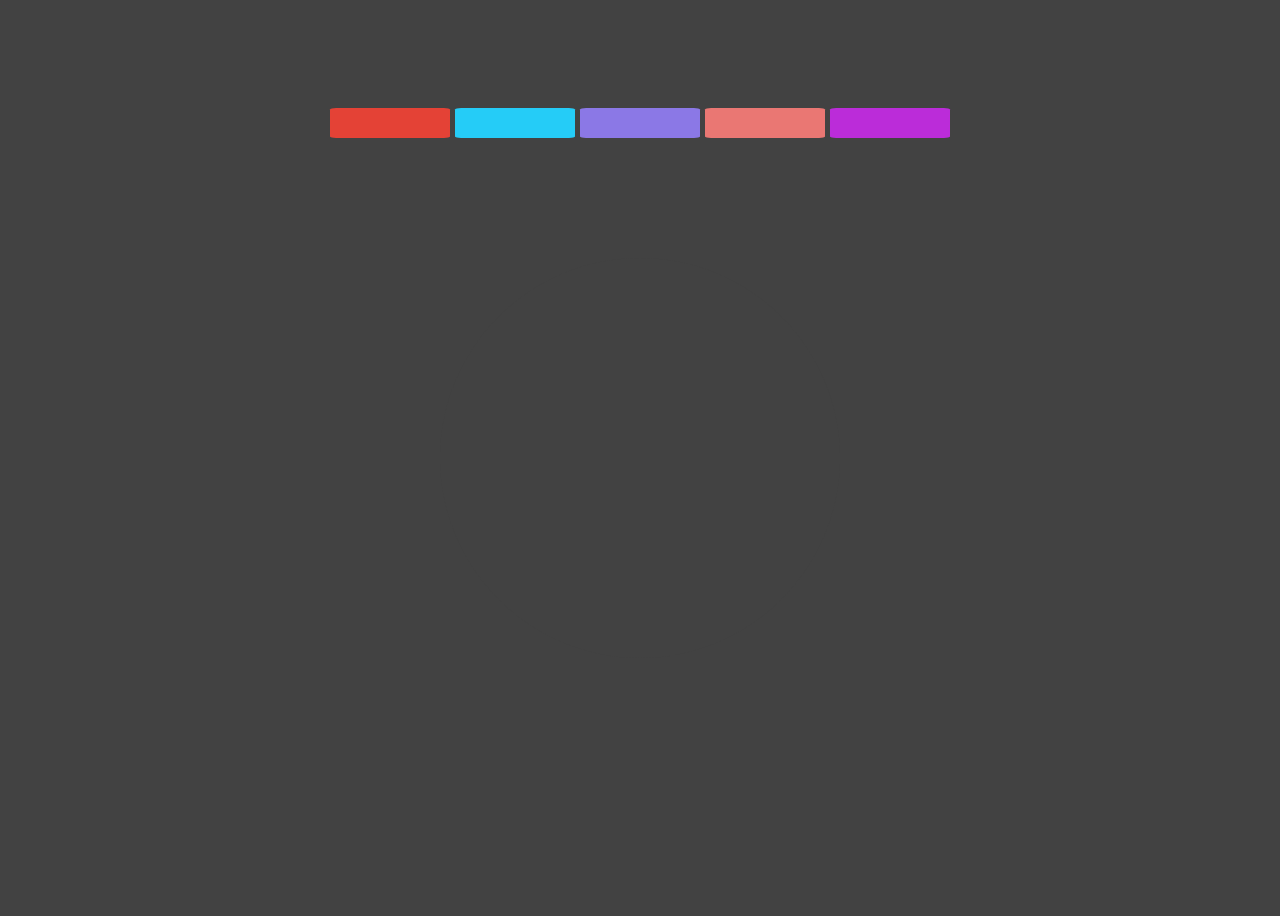
<file: 03EventListener/index.html>
<!DOCTYPE html>
<html lang="en">
  <head>
    <meta charset="UTF-8" />
    <meta name="viewport" content="width=device-width, initial-scale=1.0" />
    <meta http-equiv="X-UA-Compatible" content="ie=edge" />
    <title>LearnCodeOnline</title>
    <link rel="stylesheet" href="./style.css" />
  </head>
  <body>
    <div class="color-hover">
      <div class="color red"></div>
      <div class="color cyan"></div>
      <div class="color violet"></div>
      <div class="color orange"></div>
      <div class="color pink"></div>
    </div>
    <div class="center"></div>
    <script src="scripts.js"></script>
  </body>
</html>
</file>
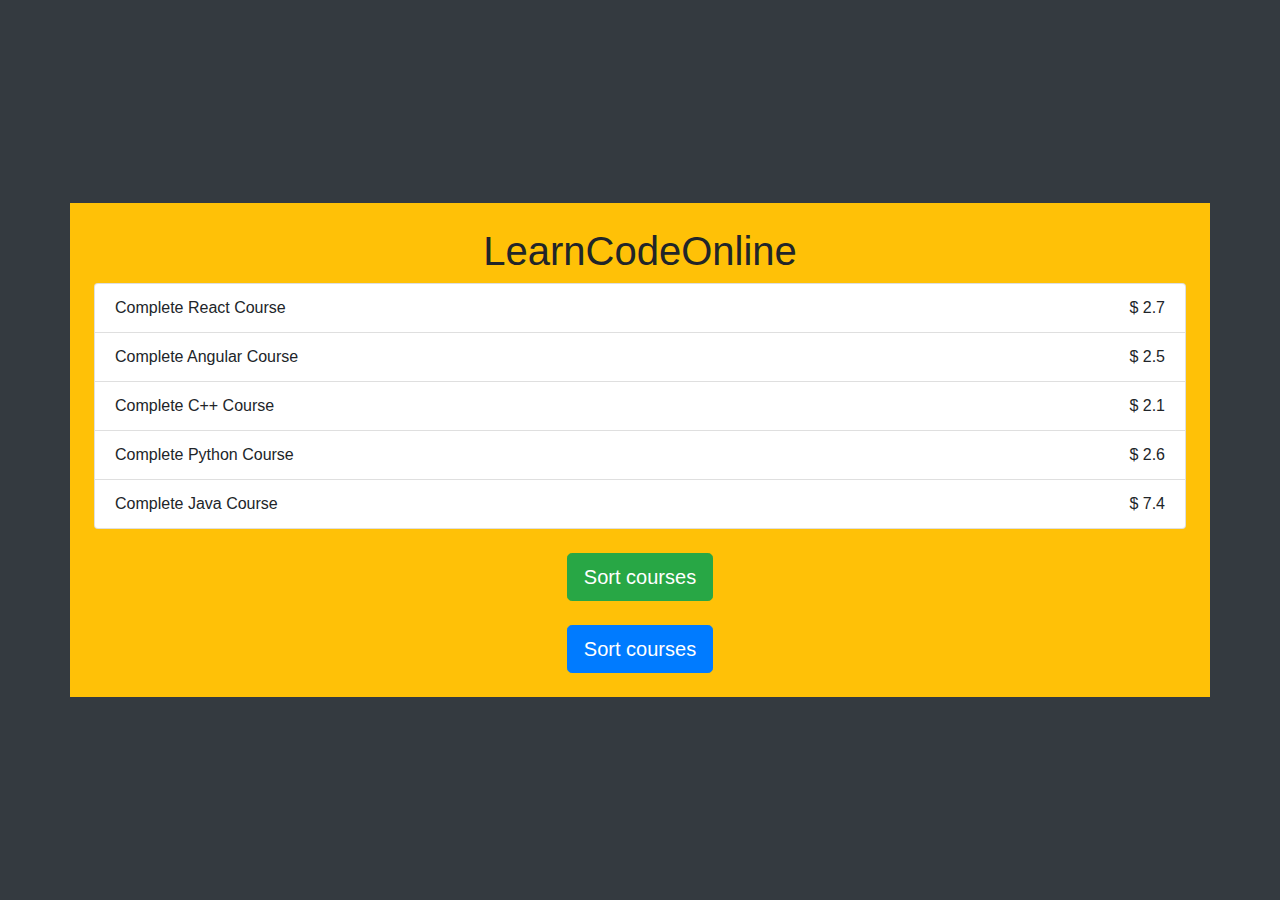
<file: 04Get_to_know_node_Elements_in_Javascript_lyst3999/index.html>
<!DOCTYPE html>
<html lang="en">
  <head>
    <meta charset="UTF-8" />
    <meta name="viewport" content="width=device-width, initial-scale=1.0" />
    <title>LearnCodeOnline</title>
    <link rel="stylesheet" href="./style.css" />
    <link
      rel="stylesheet"
      href="https://stackpath.bootstrapcdn.com/bootstrap/4.4.1/css/bootstrap.min.css"
    />
  </head>
  <body class="bg-dark">
    <div class="container bg-warning p-4">
      <h1 class="text-center">LearnCodeOnline</h1>
      <ul class="list-group">
        <!-- <li class="list-group-item">
          Javascript course<span class="float-right">$2.1</span>
        </li> -->
      </ul>
      <button
        type="button"
        class="btn btn-success btn-lg mt-4 mx-auto d-block sort-btn"
      >
        Sort courses
      </button>
      <button
      type="button"
      class="btn btn-primary btn-lg mt-4 mx-auto d-block sort-btn-desc"
    >
      Sort courses
    </button>
    </div>

    <script src="./script.js"></script>
  </body>
</html>
</file>
<file: 03EventListener/style.css>
body {
  background: rgb(66, 66, 66);
  min-height: 100vh;
  display: flex;
  justify-content: center;
  align-items: center;
  position: relative;
}
.red {
  background: #e44236;
  margin-right: 5px;
}
.cyan {
  background: #25ccf7;
  margin-right: 5px;
}
.violet {
  background: #8b78e6;
  margin-right: 5px;
}
.orange {
  background: #ea7773;
  margin-right: 5px;
}
.pink {
  background: #bb2cd9;
}

.center {
  min-width: 400px;
  height: 400px;
  background: rgb(66, 66, 66);
  border-radius: 100%;
  transition: 0.2s ease-in-out all;
}
.color-hover {
  position: absolute;
  top: 10%;
  bottom: 0;
  left: 50%;
  transform: translateX(-50%);
  padding: 10px;
  display: flex;
  justify-content: center;
  flex-direction: row;
}
.text {
  padding: 10px;
  color: #ffffff;
}
.color {
  width: 120px;
  height: 30px;
  border-radius: 5%;
  margin-bottom: 30px;
}
.color:hover {
  cursor: pointer;
}
.color:last-child {
  margin-bottom: 0;
}
</file>
<file: 04Get_to_know_node_Elements_in_Javascript_lyst3999/style.css>
body {
  background-color: rgb(66, 66, 66);
  display: flex;
  justify-content: center;
  align-items: center;
  min-height: 100vh;
}
</file>
